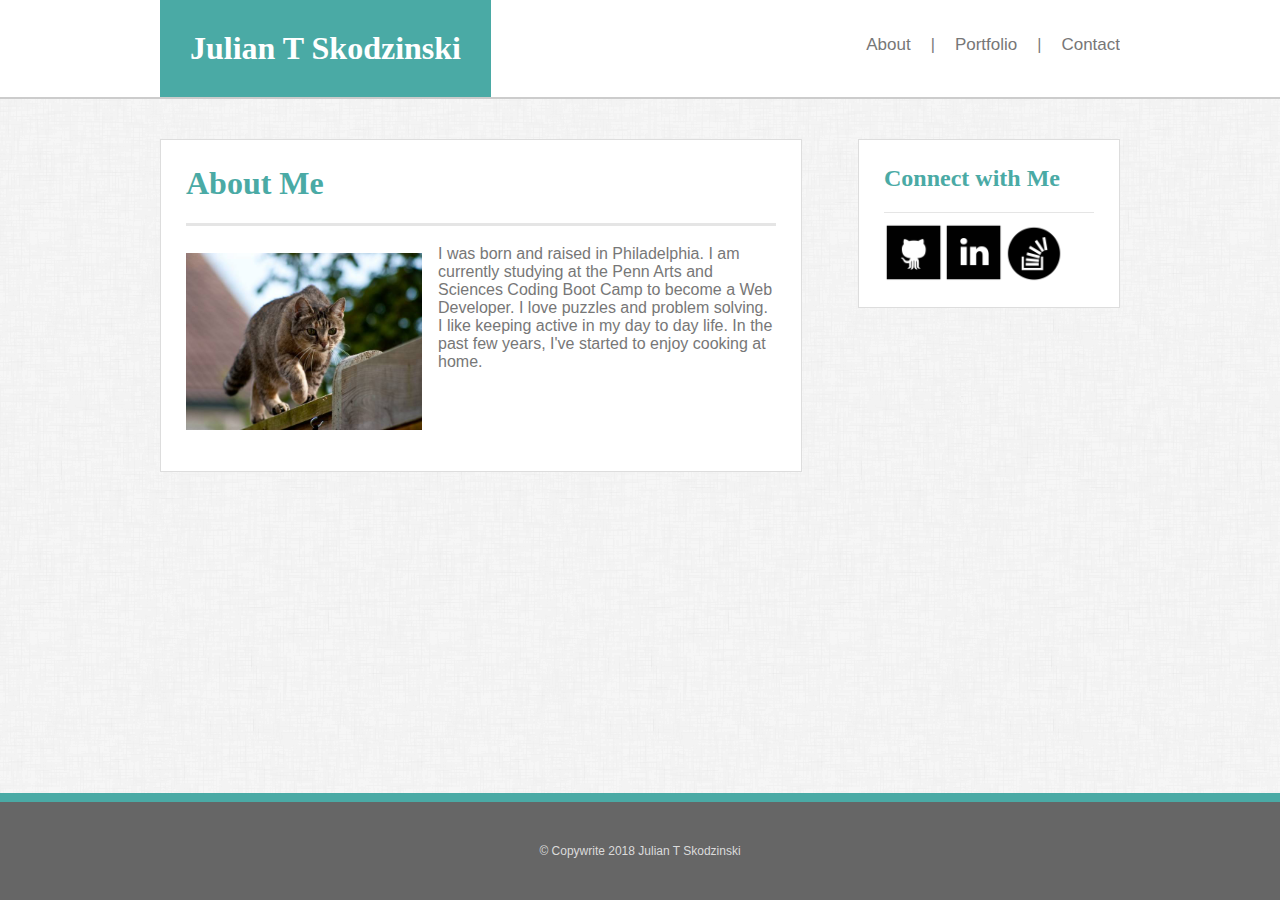
<file: index.html>
<!DOCTYPE html>
<html>

<head>
    <meta charset="utf-8" />
    <meta http-equiv="X-UA-Compatible" content="IE=edge">
    <title>Page Title</title>
    <meta name="viewport" content="width=device-width, initial-scale=1">
    <link rel="stylesheet" type="text/css" media="screen" href="assets/css/style.css" />
    <link rel="stylesheet" href="assets/css/media.css">
</head>

<body>
    <header>
        <div class="top">
            <h1 class="header">Julian T Skodzinski</h1>
            <div class="navbar">
                <a class="navbar" href="index.html">About</a>
                <p>|</p>
                <a class="navbar" href="portfolio.html">Portfolio</a>
                <p>|</p>
                <a class="navbar" id="last" href="contact.html">Contact</a>
            </div>
        </div>
    </header>


    <div class="wrapper">

        <div id="content">
            <h1>About Me</h1>

            <hr>

            <img class="profile" src="assets/images/profile.jpg" alt="Julian T Skodzinski">
            <p>
                I was born and raised in Philadelphia. I am currently studying at the Penn Arts and Sciences Coding Boot Camp to become a Web Developer. I love puzzles and problem solving. I like keeping active in my day to day life. In the past few years, I've started
                to enjoy cooking at home.
            </p>

        </div>

        <div id="sidebar">
            <h2>Connect with Me</h2>

            <hr>

            <a href="https://www.github.com"><img src="assets/images/github.png" target="_blank" alt="GitHub"></a>
            <a href="https://www.linkedin.com"><img src="assets/images/linkedin.png" target="_blank" alt="LinkedIn"></a>
            <a href="https://www.stackoverflow.com"><img src="assets/images/stackoverflow.png" target="_blank" alt="Stack Overflow"></a>

        </div>
    </div>
    <footer>
        <p class="footer">© Copywrite 2018 Julian T Skodzinski</p>
    </footer>
</body>

</html>
</file>
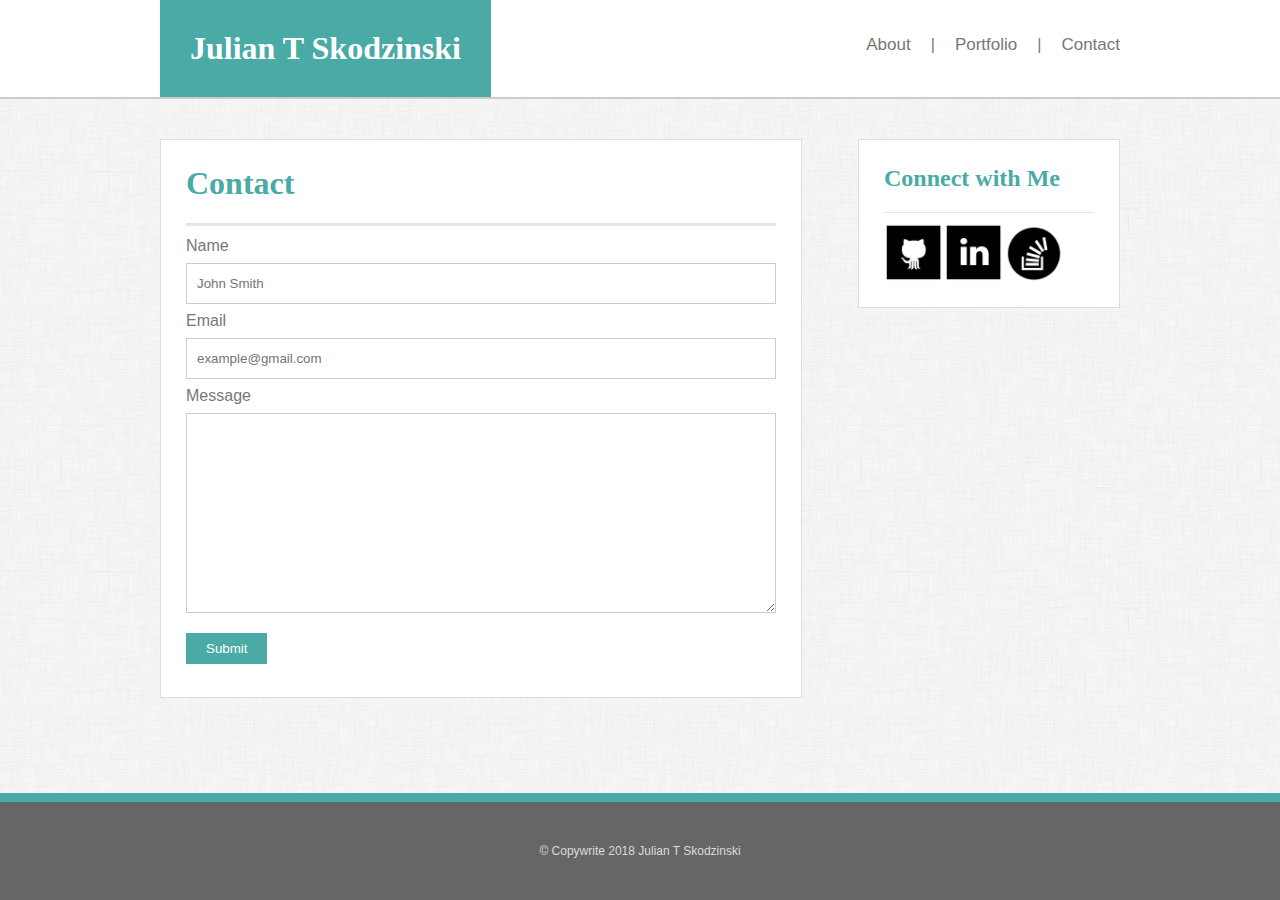
<file: contact.html>
<!DOCTYPE html>
<html>

<head>
    <meta charset="utf-8" />
    <meta http-equiv="X-UA-Compatible" content="IE=edge">
    <title>Page Title</title>
    <meta name="viewport" content="width=device-width, initial-scale=1">
    <link rel="stylesheet" type="text/css" media="screen" href="assets/css/style.css" />
    <link rel="stylesheet" href="assets/css/media.css">
</head>

<body>
    <header>
        <div class="top">
            <h1 class="header">Julian T Skodzinski</h1>
            <div class="navbar">
                <a class="navbar" href="index.html">About</a>
                <p>|</p>
                <a class="navbar" href="portfolio.html">Portfolio</a>
                <p>|</p>
                <a class="navbar" id="last" href="contact.html">Contact</a>
            </div>
        </div>
    </header>


    <div class="wrapper">

        <div id="content">
            <h1>Contact</h1>

            <hr>

            <form action="/action_page.php">
                <label for="name">Name</label>
                <input type="text" id="name" name="name" placeholder="John Smith">

                <label for="email">Email</label>
                <input type="text" id="email" name="email" placeholder="example@gmail.com">

                <label for="message">Message</label>
                <textarea id="message" name="message"></textarea>
                </select>

                <input type="submit" value="Submit">
            </form>

        </div>

        <div id="sidebar">
            <h2>Connect with Me</h2>

            <hr>

            <a href="https://www.github.com"><img src="assets/images/github.png" target="_blank" alt="GitHub"></a>
            <a href="https://www.linkedin.com"><img src="assets/images/linkedin.png" target="_blank" alt="LinkedIn"></a>
            <a href="https://www.stackoverflow.com"><img src="assets/images/stackoverflow.png" target="_blank" alt="Stack Overflow"></a>

        </div>
    </div>
    <footer>
        <p class="footer">© Copywrite 2018 Julian T Skodzinski</p>
    </footer>
</body>

</html>
</file>
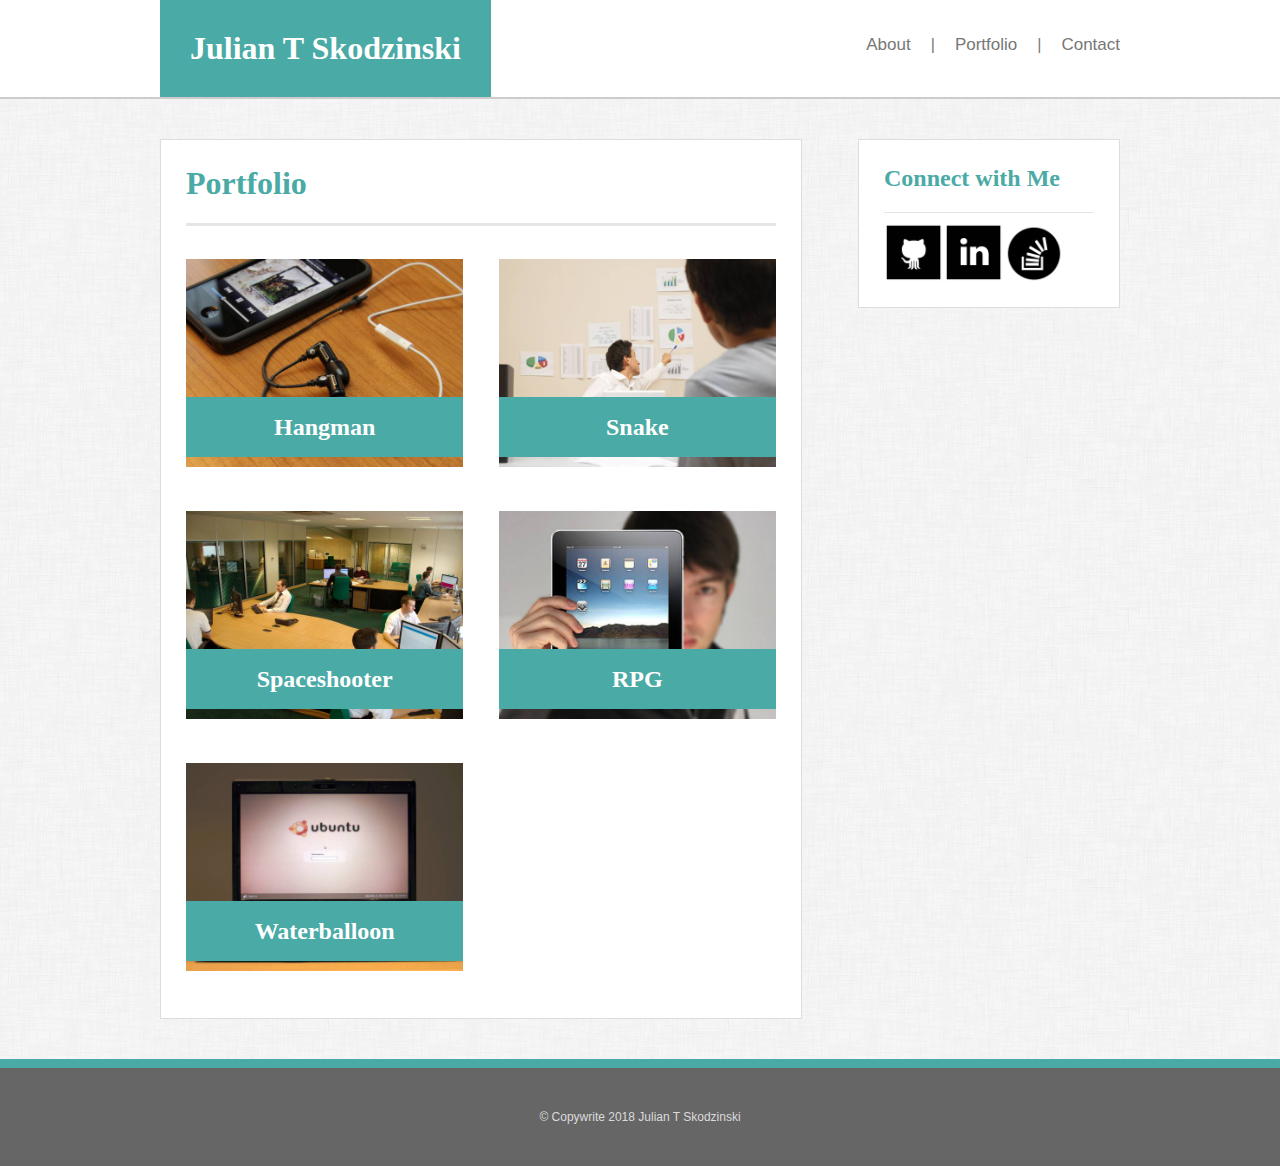
<file: portfolio.html>
<!DOCTYPE html>
<html>

<head>
    <meta charset="utf-8" />
    <meta http-equiv="X-UA-Compatible" content="IE=edge">
    <title>Page Title</title>
    <meta name="viewport" content="width=device-width, initial-scale=1">
    <link rel="stylesheet" type="text/css" media="screen" href="assets/css/style.css" />
    <link rel="stylesheet" href="assets/css/media.css">
</head>

<body>
    <header>
        <div class="top">
            <h1 class="header">Julian T Skodzinski</h1>
            <div class="navbar">
                <a class="navbar" href="index.html">About</a>
                <p>|</p>
                <a class="navbar" href="portfolio.html">Portfolio</a>
                <p>|</p>
                <a class="navbar" id="last" href="contact.html">Contact</a>
            </div>
        </div>
    </header>


    <div class="wrapper">

        <div id="content">
            <h1>Portfolio</h1>

            <hr>
            <div>
                <div class="portfolio">
                    <img src="assets/images/phone.jpg" alt="phone">
                    <div class="desc">
                        <h2 class="desc">Hangman</h2>
                    </div>
                </div>
                <div class="portfolio">
                    <img src="assets/images/whiteboard.jpg" alt="whiteboard">
                    <div class="desc">
                        <h2 class="desc">Snake</h2>
                    </div>
                </div>
                <div class="portfolio">
                    <img src="assets/images/office.jpg" alt="office">
                    <div class="desc">
                        <h2 class="desc">Spaceshooter</h2>
                    </div>
                </div>
                <div class="portfolio">
                    <img src="assets/images/ipad.jpg" alt="ipad">
                    <div class="desc">
                        <h2 class="desc">RPG</h2>
                    </div>
                </div>
                <div class="portfolio">
                    <img src="assets/images/laptop.jpg" alt="laptop">
                    <div class="desc">
                        <h2 class="desc">Waterballoon</h2>
                    </div>
                </div>
            </div>
        </div>

        <div id="sidebar">
            <h2>Connect with Me</h2>

            <hr>

            <a href="https://www.github.com"><img src="assets/images/github.png" target="_blank" alt="GitHub"></a>
            <a href="https://www.linkedin.com"><img src="assets/images/linkedin.png" target="_blank" alt="LinkedIn"></a>
            <a href="https://www.stackoverflow.com"><img src="assets/images/stackoverflow.png" target="_blank" alt="Stack Overflow"></a>

        </div>
    </div>
    <footer>
        <p class="footer">© Copywrite 2018 Julian T Skodzinski</p>
    </footer>
</body>

</html>
</file>
<file: assets/css/style.css>
html,
body {
    height: 100%;
    margin: 0px;
}

body {
    font-family: 'Arial', 'Helvetica Neue', Helvetica, sans-serif;
    color: #777777;
    background-color: #ffffff;
    display: flex;
    flex-direction: column;
    position: relative;
    overflow: auto;
    background-image: url("../images/dust_scratches.png");
}

h1,
h2 {
    font-family: 'Georgia', Times, 'Times New Roman', serif;
    color: #4aaaa5;
    margin-top: 0px;
}

hr {
    border: 0;
    height: 0;
    border-top: 1px solid rgba(0, 0, 0, 0.1);
    border-bottom: 1px solid rgba(255, 255, 255, 0.3);
}


/* header styling */

header {
    background-color: #ffffff;
    border-bottom: 2px solid #cccccc;
    padding: 0px;
    width: 100%;
}

div.top {
    margin-left: auto;
    margin-right: auto;
    width: 960px;
}

h1.header {
    width: fit-content;
    background-color: #4aaaa5;
    color: #ffffff;
    padding: 30px;
    position: relative;
    float: left;
    margin: 0px;
}

.navbar {
    overflow: hidden;
    display: flex;
    position: relative;
    padding: 20px 0px 20px 0px;
    float: right;
}

.navbar a {
    color: #777777;
    margin: auto;
    line-height: 20px;
    height: 20px;
    display: block;
    text-align: center;
    text-decoration: none;
    font-size: 17px;
    list-style-type: none;
    padding: 0px 20px 0px 20px;
}

#last {
    padding-right: 0px;
}

.navbar a:hover {
    background-color: #4aaaa5;
    color: black;
}


/* END header styling */


/* main styling */

.wrapper {
    margin-top: 40px;
    margin-bottom: 40px;
    margin-left: auto;
    margin-right: auto;
    width: 960px;
    flex: 1 0 auto;
    position: relative;
}

#content,
#sidebar {
    background-color: #ffffff;
    border: 1px solid #dddddd;
    display: block;
    padding: 25px;
}

#content {
    float: left;
    width: 590px;
}

#content hr {
    border-top: 3px solid rgba(0, 0, 0, 0.1);
    border-bottom: 3px solid rgba(255, 255, 255, 0.3);
    width: 100%;
}

#sidebar {
    float: right;
    width: 210px;
}

img {
    max-width: 60px;
    height: auto;
    float: left;
}


/* About page */

img.profile {
    max-width: 40%;
    float: left;
    margin: 16px;
    margin-left: 0px;
}


/* END About page */


/* Portfolio page */

div.portfolio {
    margin: 22px auto;
    border: 0px;
    display: block;
    float: left;
    max-width: 47%;
    position: relative;
}

div.portfolio:nth-of-type(2n) {
    margin: 22px 0px;
    margin-right: 0px;
    float: right;
}

div.portfolio img {
    max-width: 100%;
}

div.desc {
    padding: 10px 0px;
    background-color: #4aaaa5;
    position: absolute;
    bottom: 10px;
    height: 40px;
    width: 100%;
}

h2.desc {
    position: relative;
    bottom: -7px;
    color: #ffffff;
    text-align: center;
}


/* END Portfolio page */


/* Contact page */

input[type=text],
select,
textarea {
    width: 100%;
    padding: 12px 10px;
    margin: 8px 0;
    display: inline-block;
    border: 1px solid #ccc;
    box-sizing: border-box;
}

textarea {
    height: 200px;
}

input[type=submit] {
    width: fit-content;
    float: left;
    background-color: #4aaaa5;
    color: white;
    padding: 8px 20px;
    margin: 8px 0;
    border: none;
    cursor: pointer;
}

input[type=submit]:hover {
    background-color: #777777;
}


/* END main styling */


/* footer styling */

footer {
    background-color: #666666;
    border-top: 9px solid #4aaaa5;
}

p.footer {
    text-align: center;
    font-size: 12px;
    padding: 30px;
    color: #dbdbdb;
}


/* END footer styling */
</file>
<file: assets/css/media.css>
/* Media Query */

@media screen and (max-width: 980px) {
    div.top {
        width: 730px;
        padding: 0px 25px;
    }
    .navbar {
        display: flex;
        padding: 10px;
        overflow: initial;
        bottom: initial;
        right: initial;
        padding: 20px 0px 20px 0px;
    }
    a.navbar {
        margin: auto;
        display: inline-block;
    }
    /* main styling */
    .wrapper {
        width: 730px;
        margin-top: 40px;
        padding-bottom: 0px;
        margin-bottom: 0px;
    }
    #content,
    #sidebar {
        margin-left: 40px;
        margin-bottom: 40px;
        float: right;
        display: inline-block;
    }
    #content {
        margin-left: 0px;
        float: none;
        width: initial;
        max-width: 51%;
        overflow: hidden;
    }
    img.profile {
        max-width: 33.333%;
        height: auto;
        float: left;
    }
    /* Portfolio Page */
    div.portfolio {
        margin: 22px 0px;
        border: 0px;
        width: initial;
        max-width: 100%;
        float: left;
    }
    div.portfolio:nth-of-type(2n) {
        margin: 22px 0px;
        margin-right: 0px;
        float: right;
    }
}

@media screen and (max-width: 768px) {
    div.top {
        width: 100%;
        padding: 0px 25px;
    }
    .navbar {
        display: flex;
        padding: 10px;
        overflow: initial;
        bottom: initial;
        right: initial;
        float: left;
    }
    a.navbar {
        margin: auto;
        display: inline-block;
    }
    /* main styling */
    .wrapper {
        width: 100%;
        margin-top: 24px;
    }
    #content,
    #sidebar {
        margin: 0px 25px 25px 25px;
        float: left;
        width: -webkit-fill-available;
    }
    #content {
        width: initial;
        max-width: 100%;
    }
    img.profile {
        max-width: 33.333%;
        height: auto;
        float: left;
    }
    /* Portfolio Page */
    div.portfolio {
        margin: 22px 0px;
        border: 0px;
        width: initial;
        max-width: 47%;
        float: left;
    }
    div.portfolio:nth-of-type(2n) {
        margin: 22px 0px;
        margin-right: 0px;
        float: right;
    }
}

@media screen and (max-width: 640px) {
    /* Header      */
    div.top {
        width: 100%;
        padding: 0px;
    }
    h1.header {
        width: 100%;
        text-align: center;
        display: block;
        padding-left: 0px;
        padding-right: 0px;
    }
    .navbar {
        display: flex;
        padding: 10px;
        overflow: initial;
        bottom: initial;
        right: initial;
        float: initial;
    }
    a.navbar {
        margin: auto;
        display: inline-block;
    }
    /* main styling */
    .wrapper {
        width: 100%;
        margin-top: 24px;
        padding-bottom: 0px;
    }
    #content,
    #sidebar {
        margin: 0px 25px 25px 25px;
        float: left
    }
    #content {
        width: initial;
    }
    img.profile {
        max-width: 100%;
        height: auto;
        float: none;
    }
    /* Portfolio Page */
    div.portfolio {
        margin: 20px 0px;
        max-width: 100%;
    }
}


}
</file>
